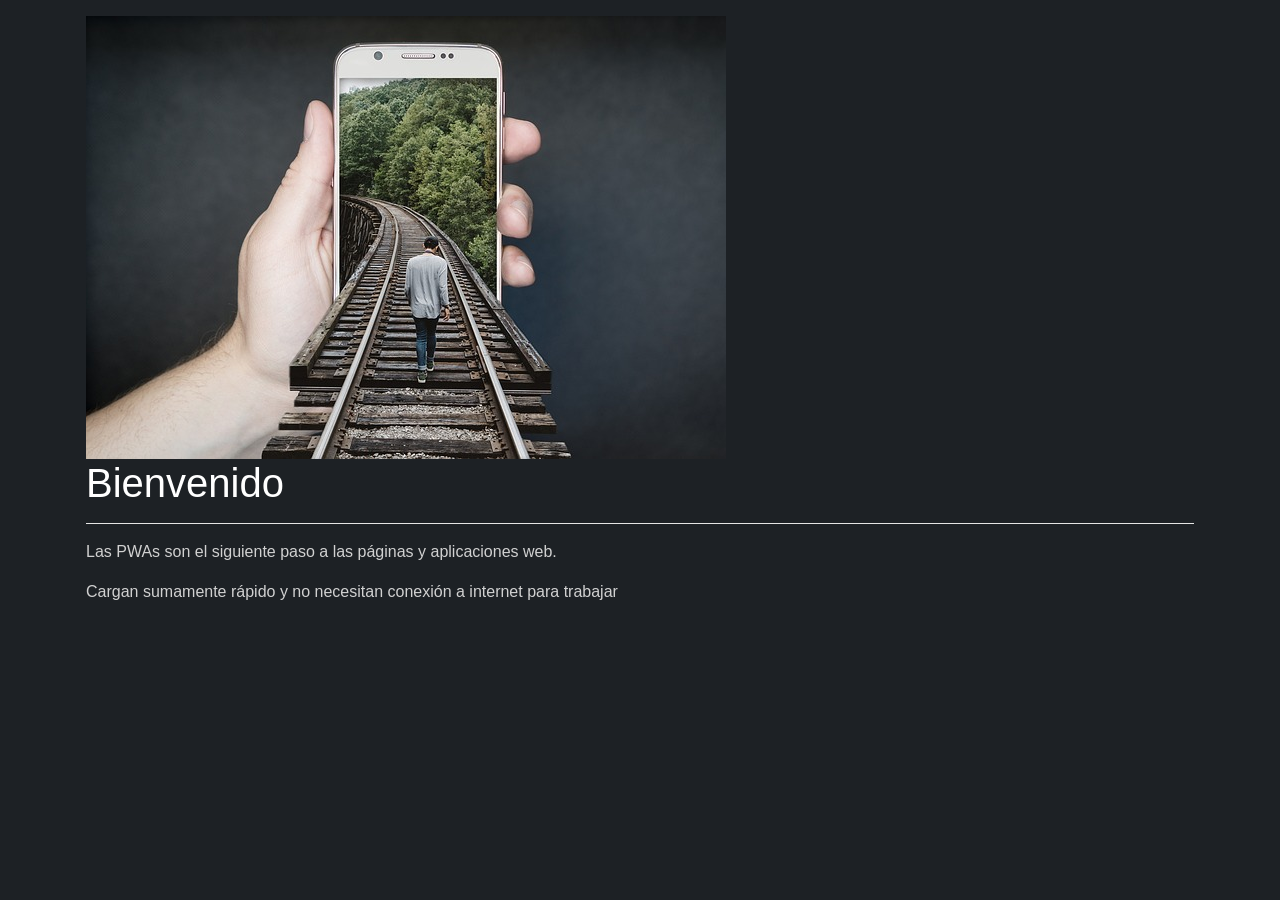
<file: 02-service-worker/index.html>
<!DOCTYPE html>
<html lang="en">
<head>
    <meta charset="UTF-8">
    <meta name="viewport" content="width=device-width, initial-scale=1.0">
    <meta http-equiv="X-UA-Compatible" content="ie=edge">
    <title>Mi PWA</title>

    <link rel="stylesheet" href="https://stackpath.bootstrapcdn.com/bootstrap/4.1.3/css/bootstrap.min.css" integrity="sha384-MCw98/SFnGE8fJT3GXwEOngsV7Zt27NXFoaoApmYm81iuXoPkFOJwJ8ERdknLPMO" crossorigin="anonymous">
    <link rel="stylesheet" href="css/style.css">
</head>
<body class="container p-3">

    <img src="img/main.jpg" alt="Vías del tren" class="img-fluid">
    
    <h1>Bienvenido</h1>
    <hr>

    <p>
        Las PWAs son el siguiente paso a las páginas y aplicaciones web.
    </p>
    <p>
        Cargan sumamente rápido y no necesitan conexión a internet para trabajar
    </p>



    <script src="js/app.js"></script>

</body>
</html>
</file>
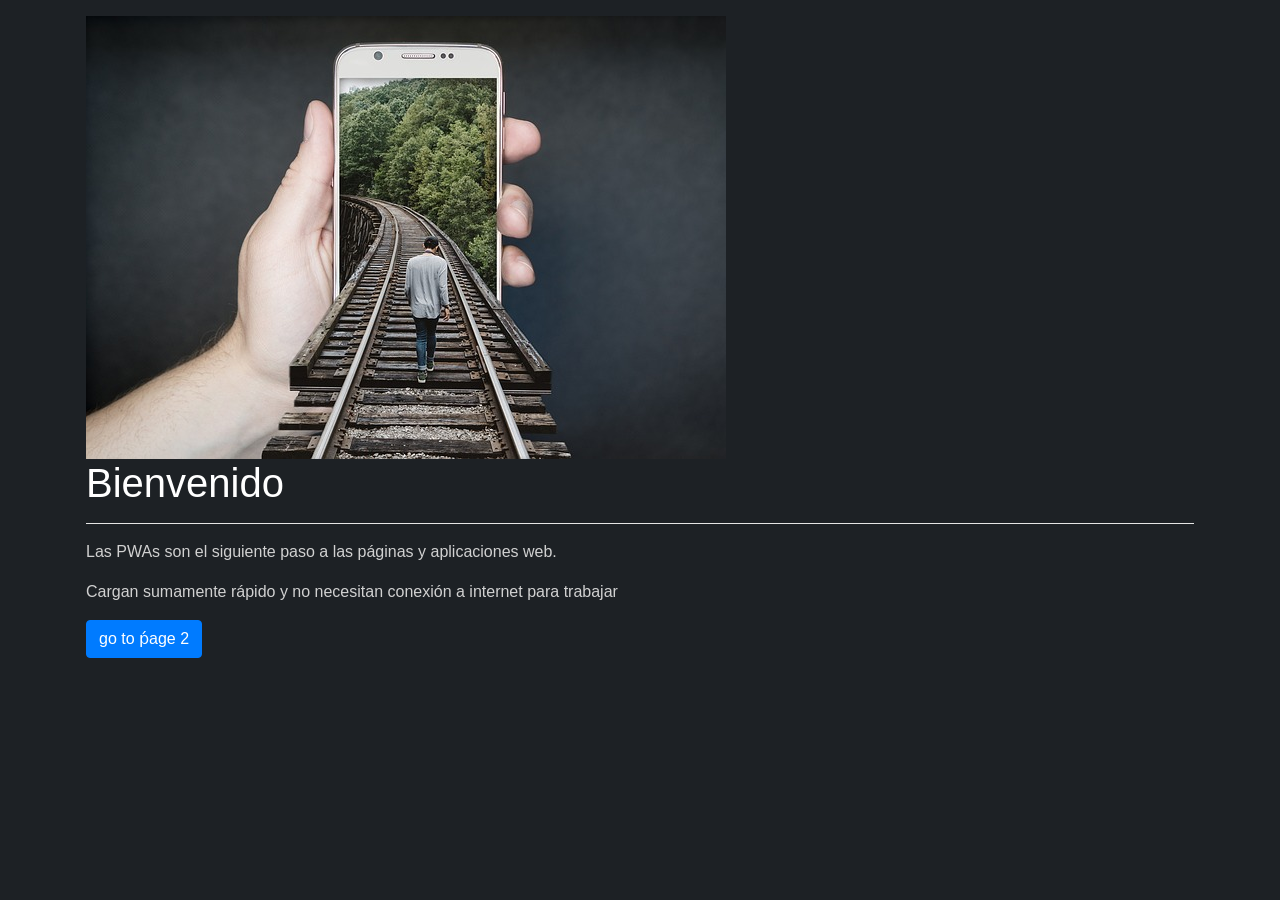
<file: 05-navegacion-offline/index.html>
<!DOCTYPE html>
<html lang="en">
<head>
    <meta charset="UTF-8">
    <meta name="viewport" content="width=device-width, initial-scale=1.0">
    <meta http-equiv="X-UA-Compatible" content="ie=edge">
    <title>Mi PWA</title>

    <link rel="stylesheet" href="https://stackpath.bootstrapcdn.com/bootstrap/4.1.3/css/bootstrap.min.css">
    <link rel="stylesheet" href="css/style.css">
</head>
<body class="container p-3">

    
    <img src="img/main.jpg" alt="Vías del tren" class="img-fluid">

    <h1>Bienvenido</h1>
    <hr>

    <p>
        Las PWAs son el siguiente paso a las páginas y aplicaciones web.
    </p>
    <p>
        Cargan sumamente rápido y no necesitan conexión a internet para trabajar
    </p>

    <a href="./pages/pages-2.html" class="btn btn-primary">
        go to ṕage 2
    </a>



    <script src="js/app.js"></script>

</body>
</html>
</file>
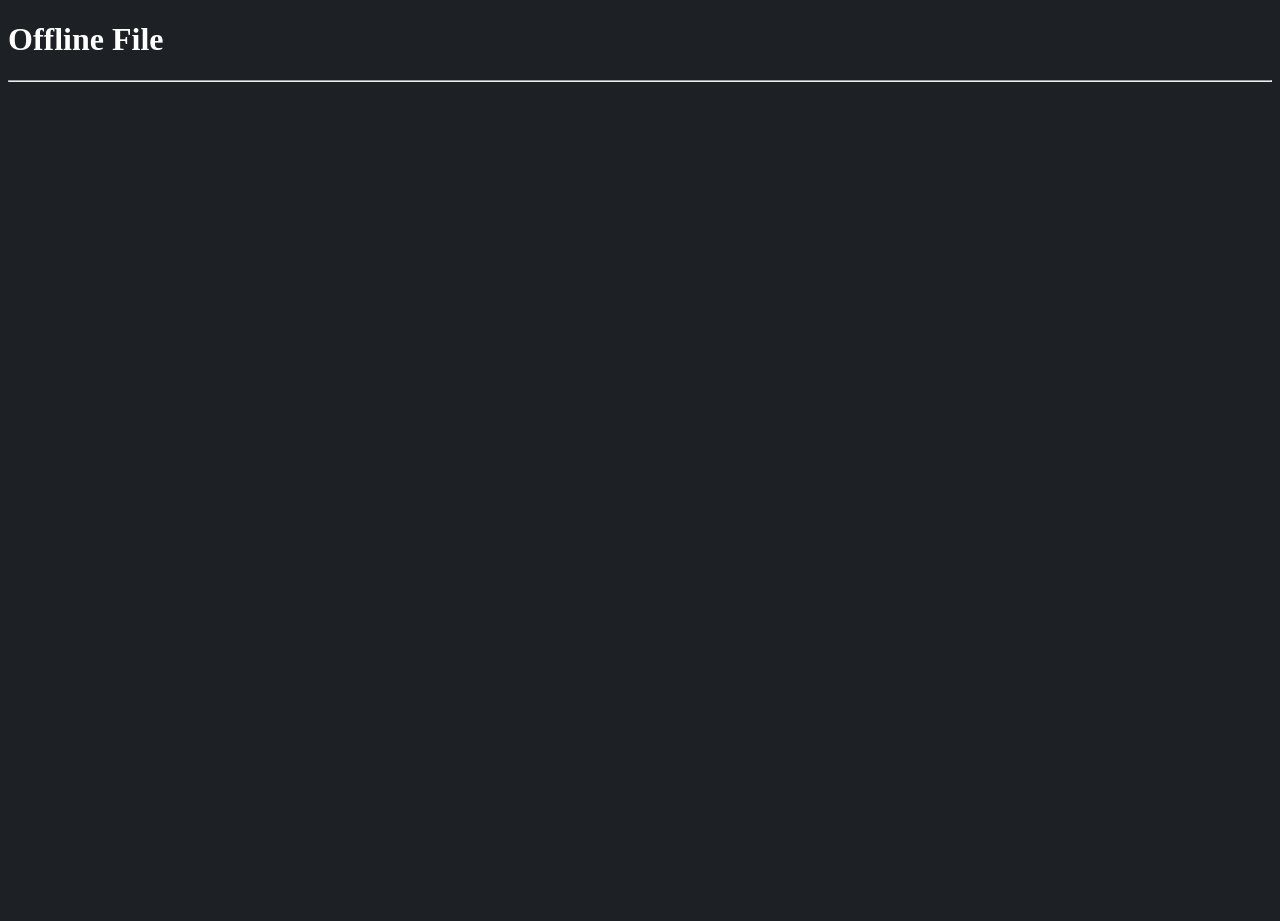
<file: 05-navegacion-offline/pages/offline.html>
<!DOCTYPE html>
<html lang="en">
<head>
    <meta charset="UTF-8">
    <meta name="viewport" content="width=device-width, initial-scale=1.0">
    <meta http-equiv="X-UA-Compatible" content="ie=edge">
    <title>Mi PWA</title>

    <!-- <link rel="stylesheet" href="https://stackpath.bootstrapcdn.com/bootstrap/4.1.3/css/bootstrap.min.css" integrity="sha384-MCw98/SFnGE8fJT3GXwEOngsV7Zt27NXFoaoApmYm81iuXoPkFOJwJ8ERdknLPMO" crossorigin="anonymous"> -->
    <link rel="stylesheet" href="../css/style.css">
</head>
<body class="container p-3">

    <!-- <img src="img/main.jpg" alt="Vías del tren" class="img-fluid"> -->
    
    <h1>Offline File</h1>
    <hr>


    <!-- <script src="js/app.js"></script> -->

</body>
</html>
</file>
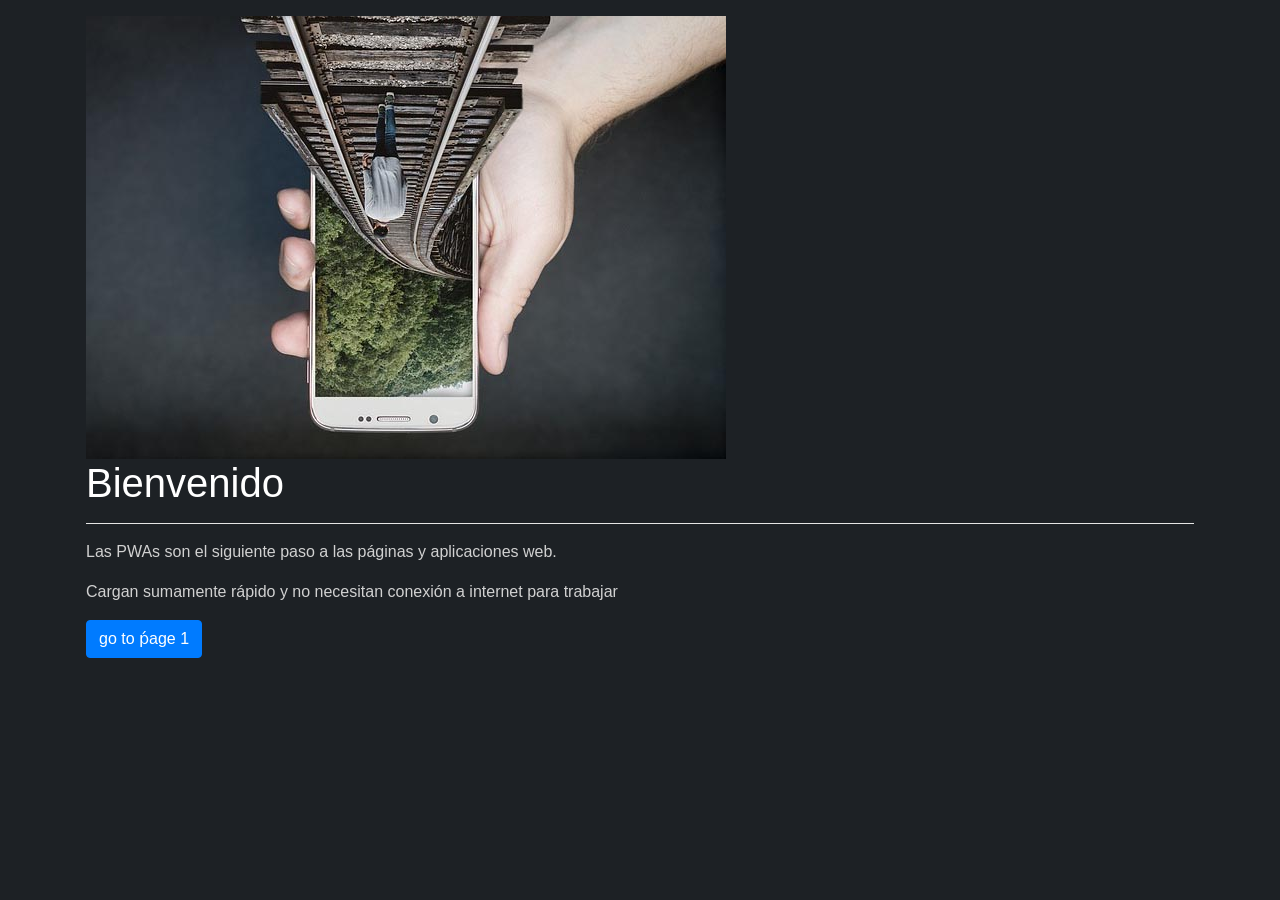
<file: 05-navegacion-offline/pages/pages-2.html>
<!DOCTYPE html>
<html lang="en">
<head>
    <meta charset="UTF-8">
    <meta name="viewport" content="width=device-width, initial-scale=1.0">
    <meta http-equiv="X-UA-Compatible" content="ie=edge">
    <title>Mi PWA</title>

    <link rel="stylesheet" href="https://stackpath.bootstrapcdn.com/bootstrap/4.1.3/css/bootstrap.min.css">
    <link rel="stylesheet" href="../css/style.css">
</head>
<body class="container p-3">

    
    <img src="../img/main-patas-arriba.jpg" alt="Vías del tren" class="img-fluid">

    <h1>Bienvenido</h1>
    <hr>

    <p>
        Las PWAs son el siguiente paso a las páginas y aplicaciones web.
    </p>
    <p>
        Cargan sumamente rápido y no necesitan conexión a internet para trabajar
    </p>

    <a href="../index.html" class="btn btn-primary">
        go to ṕage 1
    </a>



    <script src="../js/app.js"></script>

</body>
</html>
</file>
<file: 02-service-worker/css/style.css>
html, body {
    height: 100%;
    background-color: #1D2125;
}

h1,h2,h3,h4,h5 {
    color: white;
}

hr {
    background-color: white;
}

p{
    color: #D1D1D1;
}
</file>
<file: 05-navegacion-offline/css/style.css>
html, body {
    height: 100%;
    background-color: #1D2125;
}

h1,h2,h3,h4,h5 {
    color: white;
}

hr {
    background-color: white;
}

p{
    color: #D1D1D1;
}
</file>
